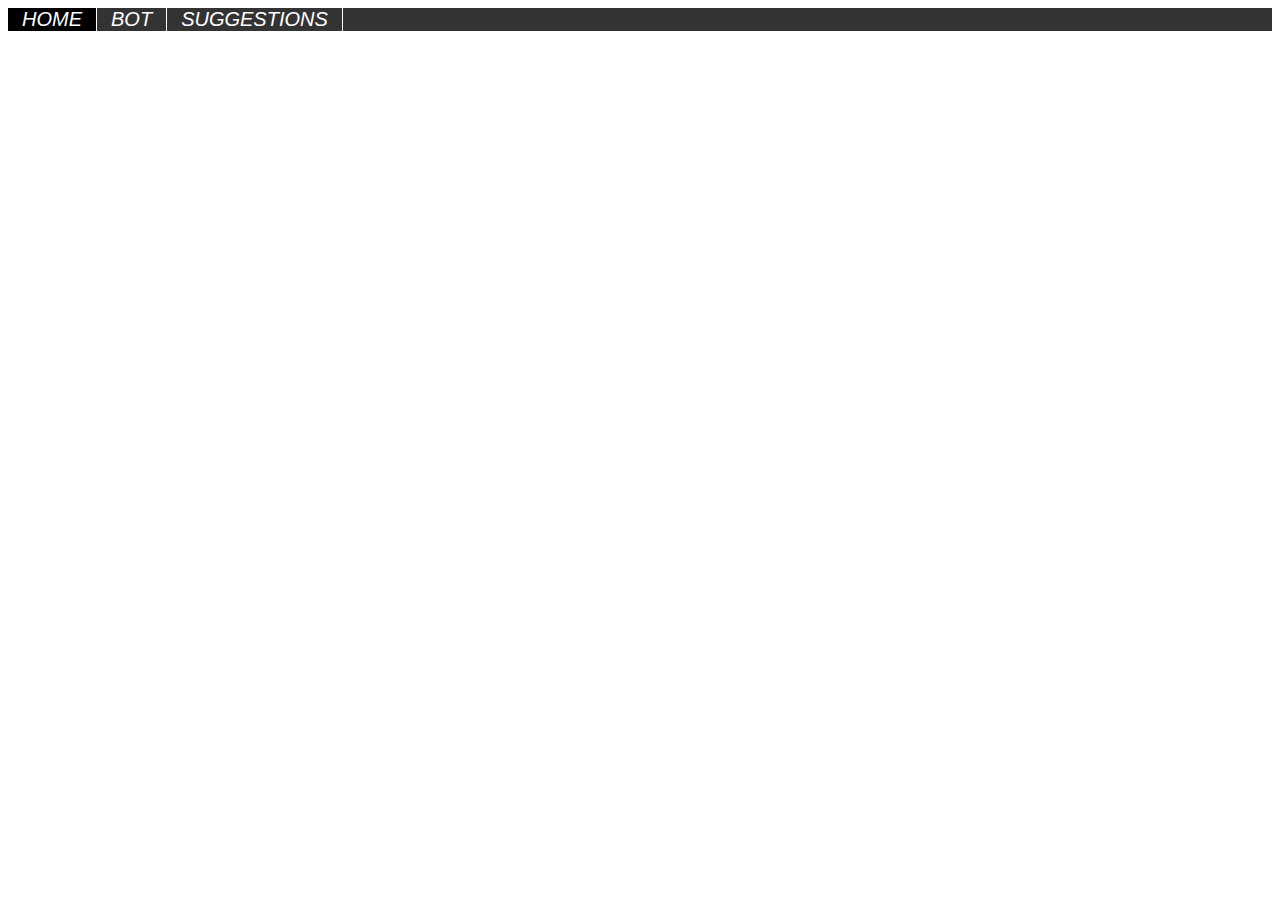
<file: bot.html>
<!DOCTYPE html>
<html>
    <head>
        <title>Official Bot</title>
        <link rel="stylesheet" href="index.css" type="text/css" />
        <link rel="stylesheet" href="https://stackpath.bootstrapcdn.com/bootstrap/4.1.3/css/bootstrap.min.css" integrity="sha384-MCw98/SFnGE8fJT3GXwEOngsV7Zt27NXFoaoApmYm81iuXoPkFOJwJ8ERdknLPMO" crossorigin="anonymous">
        <link rel="stylesheet" href="https://use.fontawesome.com/releases/v5.3.1/css/all.css" integrity="sha384-mzrmE5qonljUremFsqc01SB46JvROS7bZs3IO2EmfFsd15uHvIt+Y8vEf7N7fWAU" crossorigin="anonymous">
    </head>
    <body>
        <ul id="nb">
            <li id="nbi"><a class="active" href="index.html"><i class="fas fa-home"> Home</i></a></li>
            <li id="nbi"><a href="bot.html"><i class="fas fa-robot"> Bot</i></a></li>
            <li id="nbi"><a href="suggestions.html"><i class="far fa-lightbulb"> Suggestions</i></a></li>
            <li id="nbi" class="login"></li>
        </ul>
        

    </body>
</html>
</file>
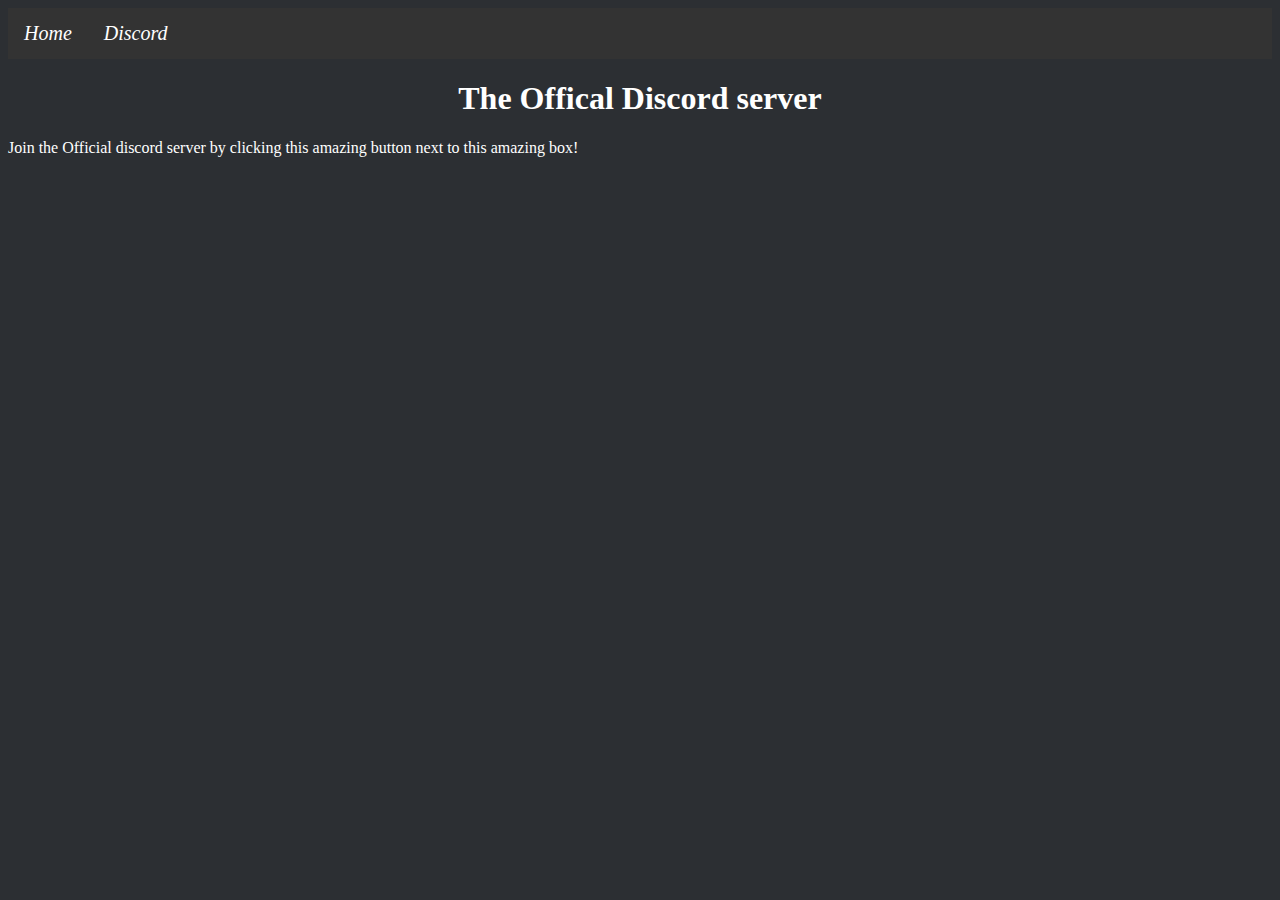
<file: discord.html>
<!DOCTYPE html>
<html>
    <head>
        <title>Our Discord</title>
        <link rel="stylesheet" href="discord.css" type="text/css" />
        <link rel="stylesheet" href="https://stackpath.bootstrapcdn.com/bootstrap/4.1.3/css/bootstrap.min.css" integrity="sha384-MCw98/SFnGE8fJT3GXwEOngsV7Zt27NXFoaoApmYm81iuXoPkFOJwJ8ERdknLPMO" crossorigin="anonymous">
        <link rel="stylesheet" href="https://use.fontawesome.com/releases/v5.3.1/css/all.css" integrity="sha384-mzrmE5qonljUremFsqc01SB46JvROS7bZs3IO2EmfFsd15uHvIt+Y8vEf7N7fWAU" crossorigin="anonymous">
    </head>
    <body id="body">
        <div id="navbar">
            <ul id="nb">
                <li id="nbi"><a href="index.html"><i class="fas fa-home"> Home</i></a></li>
                <li id="nbi"><a href="discord.html"><i class="fab fa-discord"> Discord</i></a></li>
            </ul>
        </div>
        <h1 id="title">The Offical Discord server</h1>
        <div class="box">
            <p>Join the Official discord server by clicking this amazing button next to this amazing box!</p>
        </div>
        
        <!-- <a src="https://discord.gg/KxMpP6f" target="_blank"><img src="/imgs/Dislogo.png"></img></a> -->
    </body>
</html>
</file>
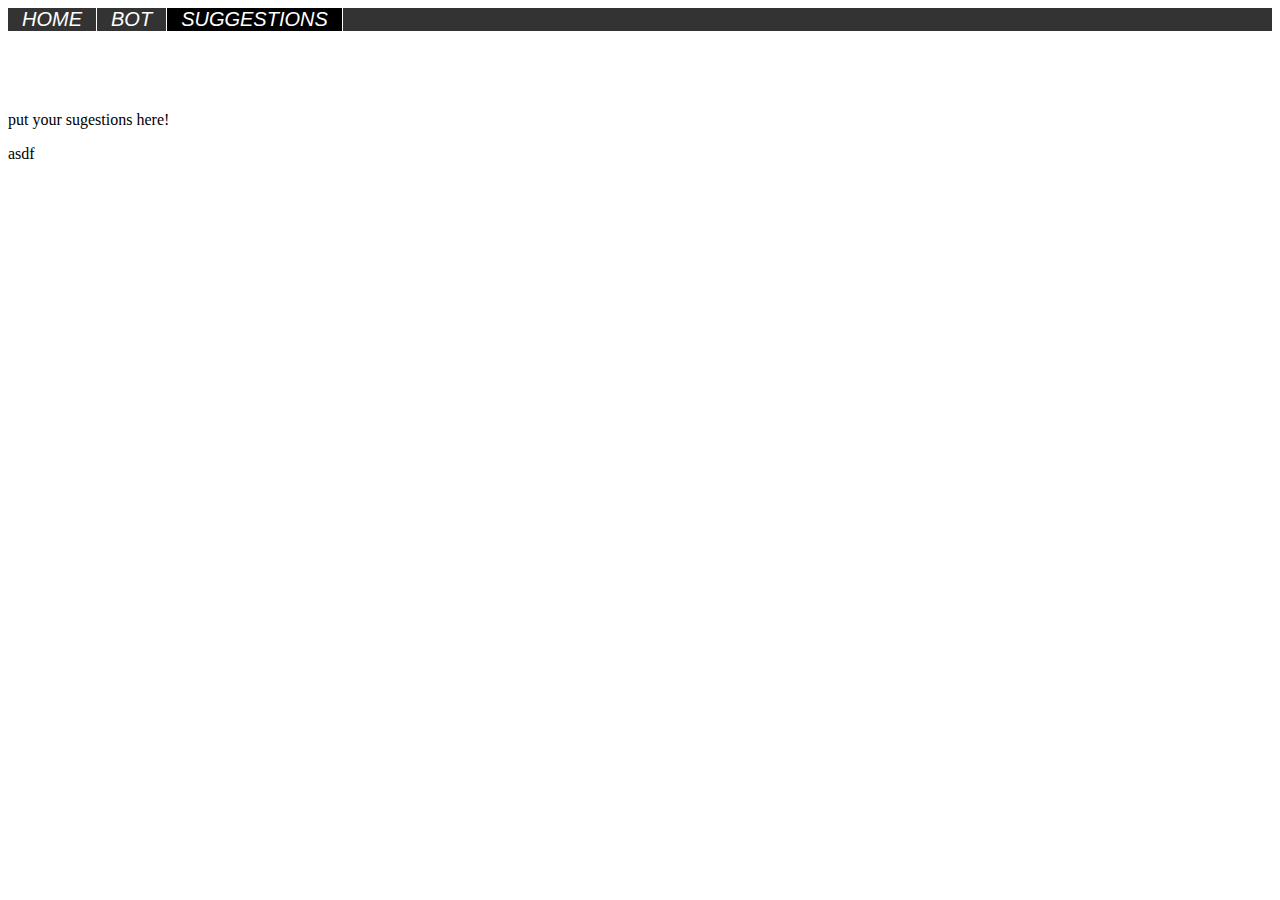
<file: suggestions.html>
<!DOCTYPE html>
<html>
    <head>
        <title>Suggestions</title>
        <link rel="stylesheet" href="index.css" type="text/css" />
        <link rel="stylesheet" href="https://stackpath.bootstrapcdn.com/bootstrap/4.1.3/css/bootstrap.min.css" integrity="sha384-MCw98/SFnGE8fJT3GXwEOngsV7Zt27NXFoaoApmYm81iuXoPkFOJwJ8ERdknLPMO" crossorigin="anonymous">
        <link rel="stylesheet" href="https://use.fontawesome.com/releases/v5.3.1/css/all.css" integrity="sha384-mzrmE5qonljUremFsqc01SB46JvROS7bZs3IO2EmfFsd15uHvIt+Y8vEf7N7fWAU" crossorigin="anonymous">
    </head>
    <body>
        <ul id="nb">
            <li id="nbi"><a href="index.html"><i class="fas fa-home"> Home</i></a></li>
            <li id="nbi"><a href="bot.html"><i class="fas fa-robot"> Bot</i></a></li>
            <li id="nbi"><a class="active" href="suggestions.html"><i class="far fa-lightbulb"> Suggestions</i></a></li>
            <li id="nbi" class="login"></li>
        </ul>
        
        <h1 id="title">Suggestions</h1>
        <p>put your sugestions here!</p>
        <div id="bodydiv1">
            <p>asdf</p>
        </div>
    </body>
</html>
</file>
<file: index.css>
#title{
    text-align: center;
    font-family: cursive;
    color: white;
}
#body{
    background-color: #000;
}
#nb{
    list-style: none;
    margin: 0px;
    padding: 0;
    overflow: hidden;
    background-color: #333;
    height: inherit;
}
#nbi{
    float: left;
    border-radius: 5px;
    transition: all 1s;
    
}
#nbi a{
    font-size: 20px;
    position: inherit;
    color: white;
    text-align: center;
    margin-top: 0px;
    padding: 5px 14px;
    text-decoration: none;
    font-family: sans-serif;
    font-weight: normal;
    border-right: 1px solid #FFFFFF;
    text-transform: uppercase;
}

#nbi a:hover{
    background-color: #000;
    transition-duration: 1s;
    letter-spacing: 3px;
}
#login{
    float: right;
    border-radius: 5px;
  
}
#login a{
    font-size: 20px;
    display: inline;
    color: white;
    text-align: center;
    padding: 5px 10px;
    text-decoration: none;
    font-family: sans-serif;
    font-weight: normal;
    border-left: 1px solid #FFFFFF;
}
#login a:hover{
    background-color: #000;
    transition-duration: 1s;
    letter-spacing: 3px;
}
#login a:after{
    transition: 1s;
}
.active{
    background-color: #000;
}


.discord{
    float: right;
    border: 5px solid;
    border-color: #7289DA;
    border-radius: 15px;
    background-color: #2C2F33;
    color: white;
    padding: 5px;
    width:inherit;
    margin: 20px;
    text-align: center;
    
}


#DB{
    height: 50px;
    width: 50px;
    font-size: 50px;
    text-align: center;
    color: #7289DA;
    background-color: transparent;
    border-color: transparent;
    /* what's your goal? like what are u tryna do? 
    also i searched up some bot's websites and yggdrasil's is BOMB
    https://ygg.fun/
    */
}
#DB a:hover{
    color:#fff;
}
#center{
    text-align: center;
}
/*button hover thingy*/
.ab{
    display:inline-block;
    border-radius: 10px;
    background-color: transparent;
    border:none;
    color:#fff;
    text-align: center;
    font-size: 28px;
    padding: 10px;
    width: inherit;
    transition: all 0.5s;
    margin: 10px;
    height: inherit;
    
    
}

.ab span{
    display: inline-block;
    position: relative;
    transition: 0.5s;
}
.ab span:after{
    content:"Join now!";
    text-transform: uppercase;
    position: absolute;
    font-size: 35px;
    opacity: 0;
    top: 0px;
    right: -30px;
    transition: 0.5s;
    color: #7289DA;
    
}
.ab:hover span{
    padding-right: 200px;
}
.ab:hover span:after{
    opacity: 1;
    right: 0;

}
/*hover thingy end*/

#bodydiv{
    text-align:center;
    background-color: #d9d9d9;
    color: white;
    overflow: auto;
    border-radius: 25px;
    word-wrap: break-word;
    padding: 10px;

    
}
.Title{
    color: black;
    
}
#info{
    color: black;
    font-size: 20px;
    text-align: left;
}
#submit{
    border:4px solid #33ccff;
    border-radius: 20px;
}
#submit:hover{
    background-color: #33ccff;
    transition-duration: 1s;
}
</file>
<file: discord.css>
#body {
    background-color: #2C2F33;

}
p{
    color: white;
}
#nb{
    list-style: none;
    margin: 0;
    padding: 0;
    overflow: hidden;
    background-color: #333;
    
}
#nbi{
    float: left;
}
#nbi a{
    font-size: 20px;
    display: block;
    color: white;
    left:50%;
    padding: 14px 16px;
    text-decoration: none;
    
    
}
#nbi a:hover{
    background-color: #000000;
}
#title{
    text-align: center;
    color:white;
}
#box{
    border-left: 10px yellow;
}
</file>
